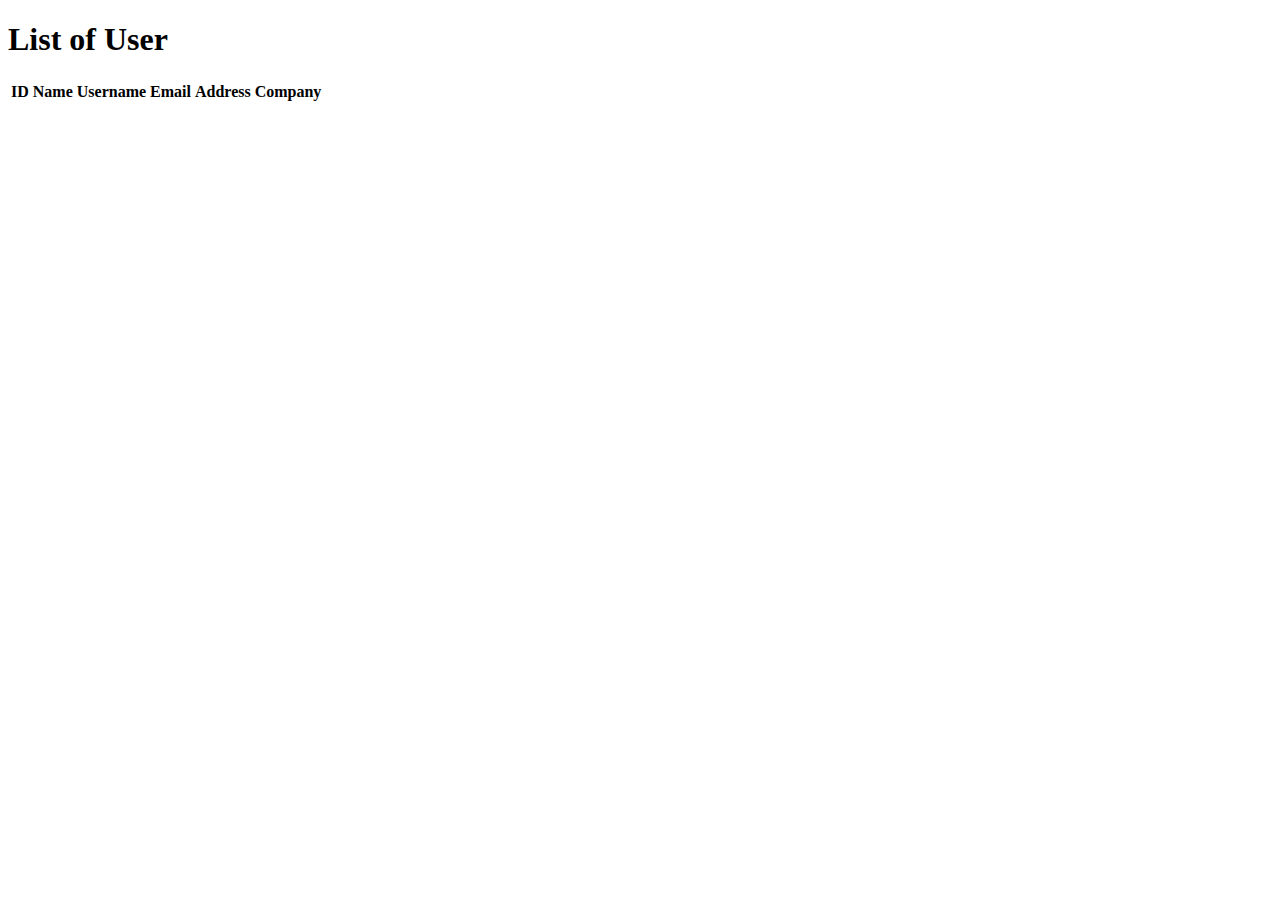
<file: callback/index.html>
<!DOCTYPE html>
<html lang="en">
  <head>
    <meta charset="utf-8" />
    <meta name="viewport" content="width=device-width, initial-scale=1" />
    <title>Week5 - Asynchronous</title>
    <link
      href="https://cdn.jsdelivr.net/npm/bootstrap@5.2.3/dist/css/bootstrap.min.css"
      rel="stylesheet"
      integrity="sha384-rbsA2VBKQhggwzxH7pPCaAqO46MgnOM80zW1RWuH61DGLwZJEdK2Kadq2F9CUG65"
      crossorigin="anonymous"
    />
  </head>
  <body>
    <h1 class="text-center">List of User</h1>
    <table id="table" class="table table-hover m-4">
      <thead>
        <tr>
          <th>ID</th>
          <th>Name</th>
          <th>Username</th>
          <th>Email</th>
          <th>Address</th>
          <th>Company</th>
        </tr>
      </thead>
    </table>
    <script
      src="https://cdn.jsdelivr.net/npm/bootstrap@5.2.3/dist/js/bootstrap.bundle.min.js"
      integrity="sha384-kenU1KFdBIe4zVF0s0G1M5b4hcpxyD9F7jL+jjXkk+Q2h455rYXK/7HAuoJl+0I4"
      crossorigin="anonymous"
    ></script>

    <script src="script.js"></script>
  </body>
</html>
</file>
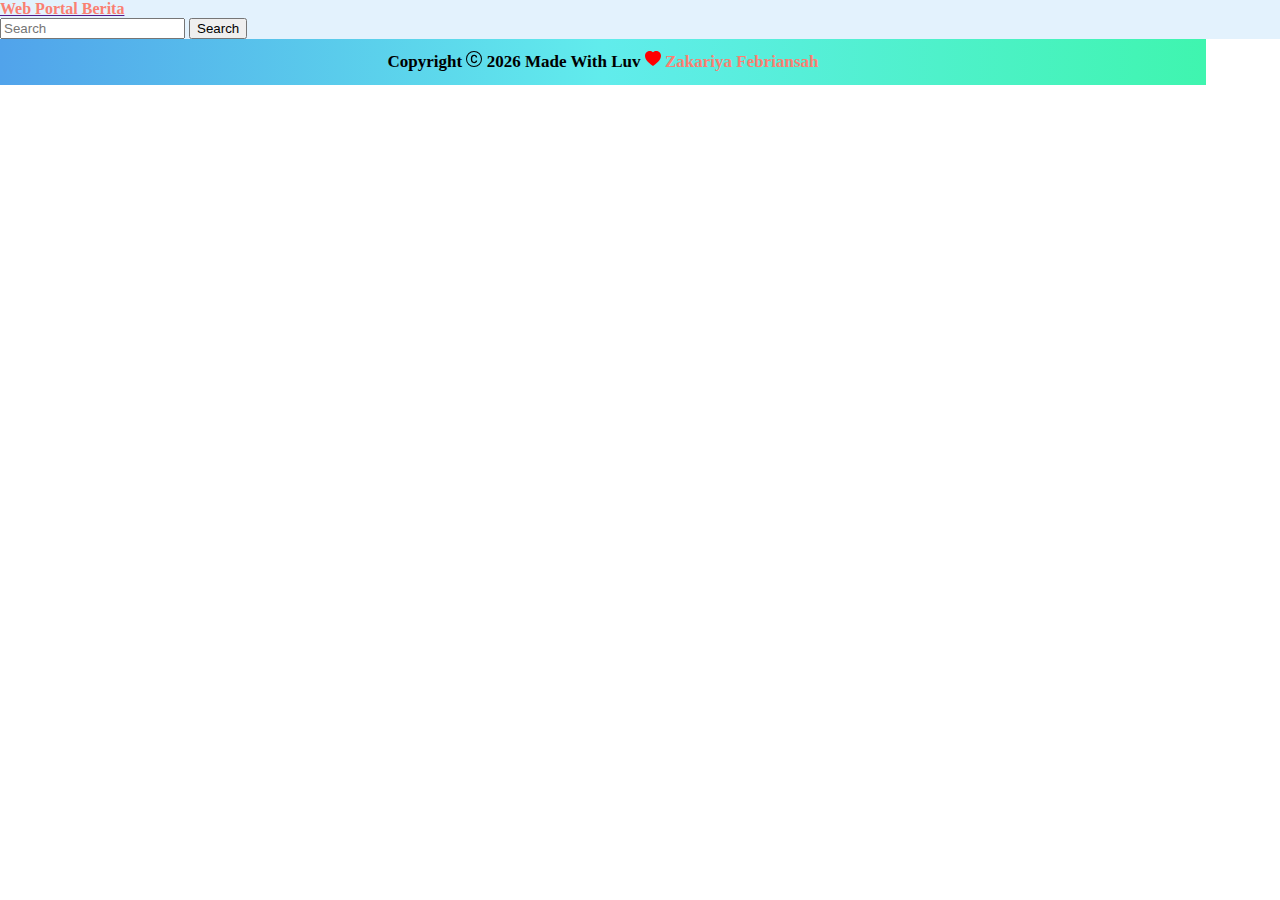
<file: promise/index.html>
<!DOCTYPE html>
<html lang="en">
  <head>
    <meta charset="utf-8" />
    <meta name="viewport" content="width=device-width, initial-scale=1" />
    <title>Tugas Promise</title>
    <link
      href="https://cdn.jsdelivr.net/npm/bootstrap@5.3.0-alpha1/dist/css/bootstrap.min.css"
      rel="stylesheet"
      integrity="sha384-GLhlTQ8iRABdZLl6O3oVMWSktQOp6b7In1Zl3/Jr59b6EGGoI1aFkw7cmDA6j6gD"
      crossorigin="anonymous"
    />
    <link href="../icon.png" rel="icon" />
    <link rel="stylesheet" href="style.css" />
  </head>
  <body>
    <!-- Awal Navbar -->
    <nav class="navbar" style="background-color: #e3f2fd">
      <div class="container">
        <div class="col-md-3">
          <a class="navbar-brand" href=""><strong class="web-portal">Web Portal Berita</strong></a>
        </div>
        <div class="col-md-9">
          <form class="d-flex" role="">
          <input class="form-control keyword-in pointer" type="search" placeholder="Search" aria-label="Search" />
          <button class="btn btn-outline-success btn-xs search-button" type="button">Search</button>
          </form>
        </div>
      </div>
    </nav>
    <!-- Akhir Navbar -->

    <div class="container">
      <div class="row">
        <!-- <div class="input-group my-3">
          <input type="text" class="form-control keyword-in p-2" name="search" placeholder="Search..." />
          <button class="btn btn-outline-success search-button" type="button" name="search">Search</button>
        </div>
      </div> -->
      <div class="row container-news"></div>
    </div>
    <footer class="footer">
      Copyright
      <svg xmlns="http://www.w3.org/2000/svg" width="16" height="16" fill="currentColor" class="bi bi-c-circle" viewBox="0 0 16 16">
        <path
          d="M1 8a7 7 0 1 0 14 0A7 7 0 0 0 1 8Zm15 0A8 8 0 1 1 0 8a8 8 0 0 1 16 0ZM8.146 4.992c-1.212 0-1.927.92-1.927 2.502v1.06c0 1.571.703 2.462 1.927 2.462.979 0 1.641-.586 1.729-1.418h1.295v.093c-.1 1.448-1.354 2.467-3.03 2.467-2.091 0-3.269-1.336-3.269-3.603V7.482c0-2.261 1.201-3.638 3.27-3.638 1.681 0 2.935 1.054 3.029 2.572v.088H9.875c-.088-.879-.768-1.512-1.729-1.512Z"
        />
      </svg>
      <script>
        document.write(new Date().getFullYear());
      </script>

      Made With Luv
      <svg
        xmlns="http://www.w3.org/2000/svg"
        width="16"
        height="16"
        fill="currentColor"
        class="bi bi-heart-fill"
        style="color: red"
        viewBox="0 0 16 16"
      >
        <path fill-rule="evenodd" d="M8 1.314C12.438-3.248 23.534 4.735 8 15-7.534 4.736 3.562-3.248 8 1.314z" />
      </svg>
      <a href="https://www.instagram.com/zakariyafebria/" class="a-footer" target="_blank"><span>Zakariya Febriansah</span></a>
    </footer>

    <script
      src="https://cdn.jsdelivr.net/npm/bootstrap@5.3.0-alpha1/dist/js/bootstrap.bundle.min.js"
      integrity="sha384-w76AqPfDkMBDXo30jS1Sgez6pr3x5MlQ1ZAGC+nuZB+EYdgRZgiwxhTBTkF7CXvN"
      crossorigin="anonymous"
    ></script>
    <script src="script.js"></script>
  </body>
</html>
</file>
<file: promise/style.css>
body {
  margin: 0;
  padding: 0;
  height: 100%;
}

.web-portal {
  font-weight: bold;
  color: #023a6b;
  transition: 0.2s;
}

.web-portal:hover {
  cursor: pointer;
  color: salmon;
}

.container {
  max-width: 1200px;
}

.footer {
  bottom: 0;
  width: 100%;
  position: relative;
  height: 40px;
  line-height: 40px;
  text-align: center;
  padding: 3px;
  font-size: 17px;
  font-weight: bold;
  background-image: linear-gradient(to right, #51a3eb, #61ecec, #3ff5af);
}

.a-footer {
  text-decoration: none;
}

span {
  color: salmon;
  font-weight: bold;
}
</file>
